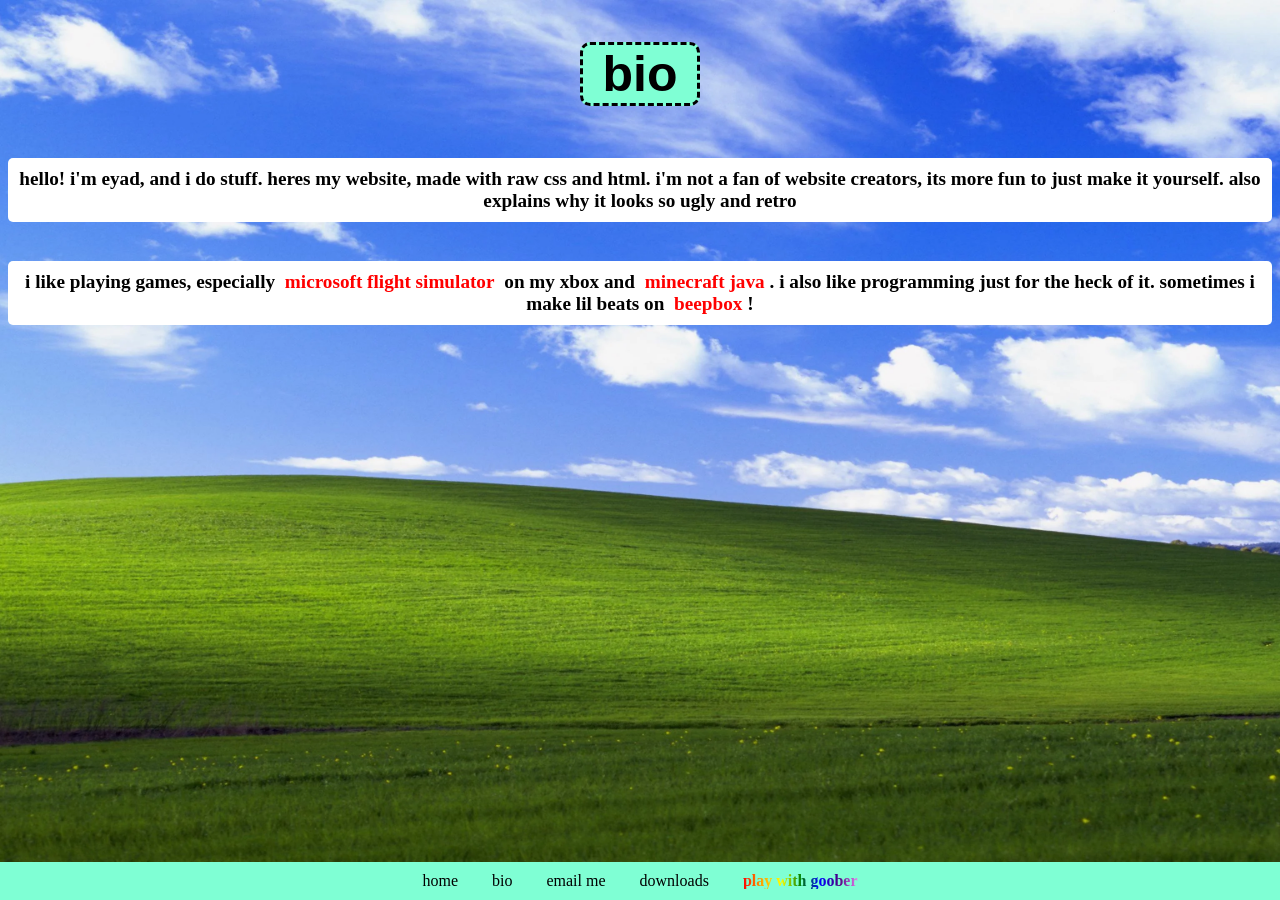
<file: pages/bio.html>
<!DOCTYPE html>
<html lang="en">
<head>
    <meta charset="UTF-8">
    <title>eyad/bio</title>
    <link rel="stylesheet" href="style.css">
</head>
    <footer>
        <nav>
            <a href="../index.html">home</a>
            <a href="bio.html">bio</a>
            <a href="email.html">email me</a>
            <a href="downloads.html">downloads</a>
            <a id="playwithgoober" href="goober.html">play with goober</a>
        </nav>
</footer>    
<body>
    <h1>bio</h1>
    <br>
    <p>hello! i'm eyad, and i do stuff. heres my website, made with raw css and html. i'm not a fan of website creators, its more fun to just make it yourself. also explains why it looks so ugly and retro</p>
    <p>i like playing games, especially <a href="https://www.flightsimulator.com/microsoft-flight-simulator-2024/">microsoft flight simulator</a> on my xbox and <a href="https://minecraft.net">minecraft java</a>. i also like programming just for the heck of it. sometimes i make lil beats on <a href="https://beepbox.co">beepbox</a>!</p>
</body>
</html>
</file>
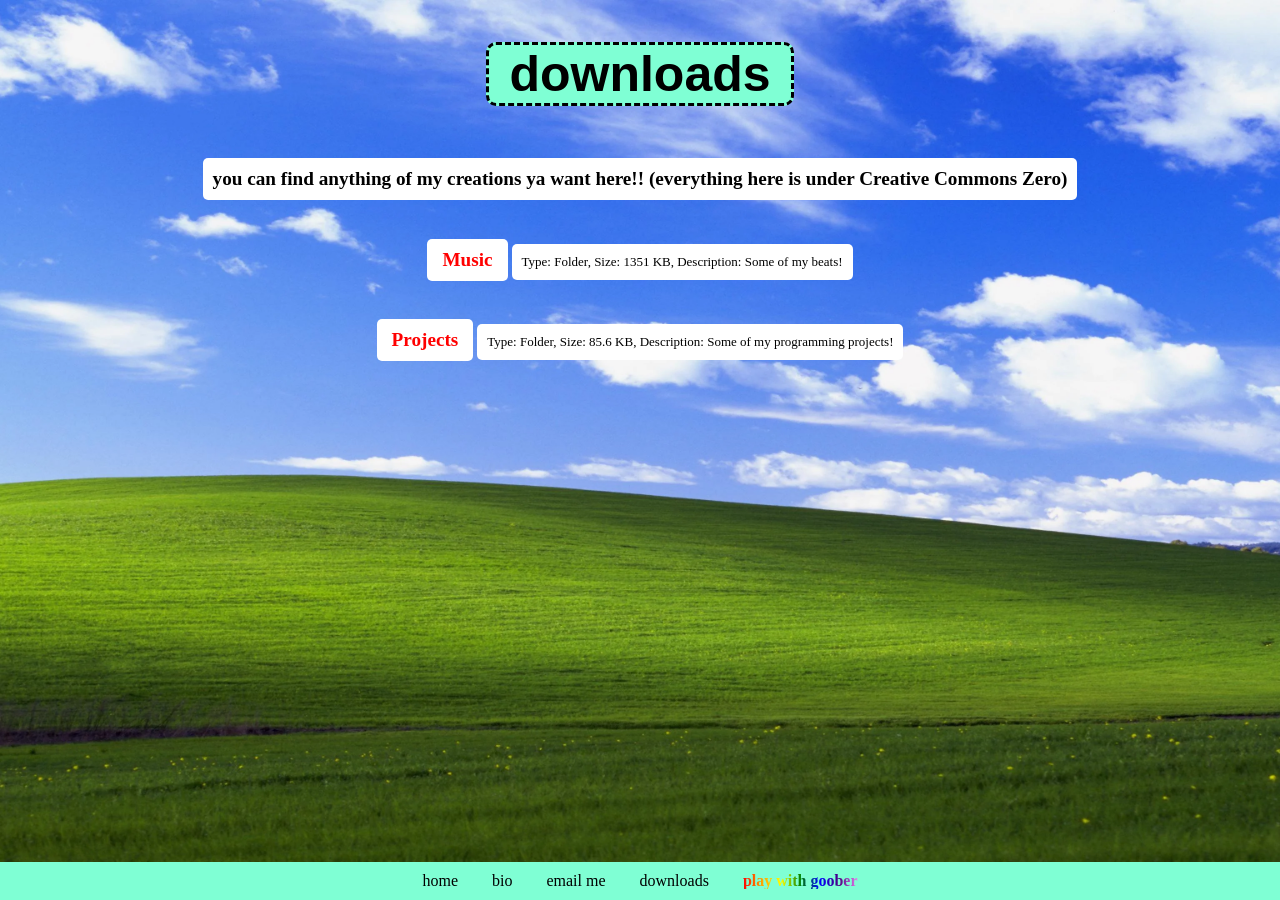
<file: pages/downloads.html>
<!DOCTYPE html>
<html lang="en">
<head>
    <meta charset="UTF-8">
    <title>eyad/downloads</title>
    <link rel="stylesheet" href="style.css">
</head>
    <footer>
        <nav>
            <a href="../index.html">home</a>
            <a href="bio.html">bio</a>
            <a href="email.html">email me</a>
            <a href="downloads.html">downloads</a>
            <a id="playwithgoober" href="goober.html">play with goober</a>
        </nav>
</footer>    
<body>
    <h1>downloads</h1>
    <br>
    <p>you can find anything of my creations ya want here!! (everything here is under Creative Commons Zero)</p>
    <br>
    <div>
        <p><a href="downloads/music.html">Music</a></p>
        <p id="william">Type: Folder, Size: 1351 KB, Description: Some of my beats!</p>
    </div>
    <div>
        <p><a href="downloads/projects.html">Projects</a></p>
        <p id="william">Type: Folder, Size: 85.6 KB, Description: Some of my programming projects!</p>
    </div>
</body>
</html>
</file>
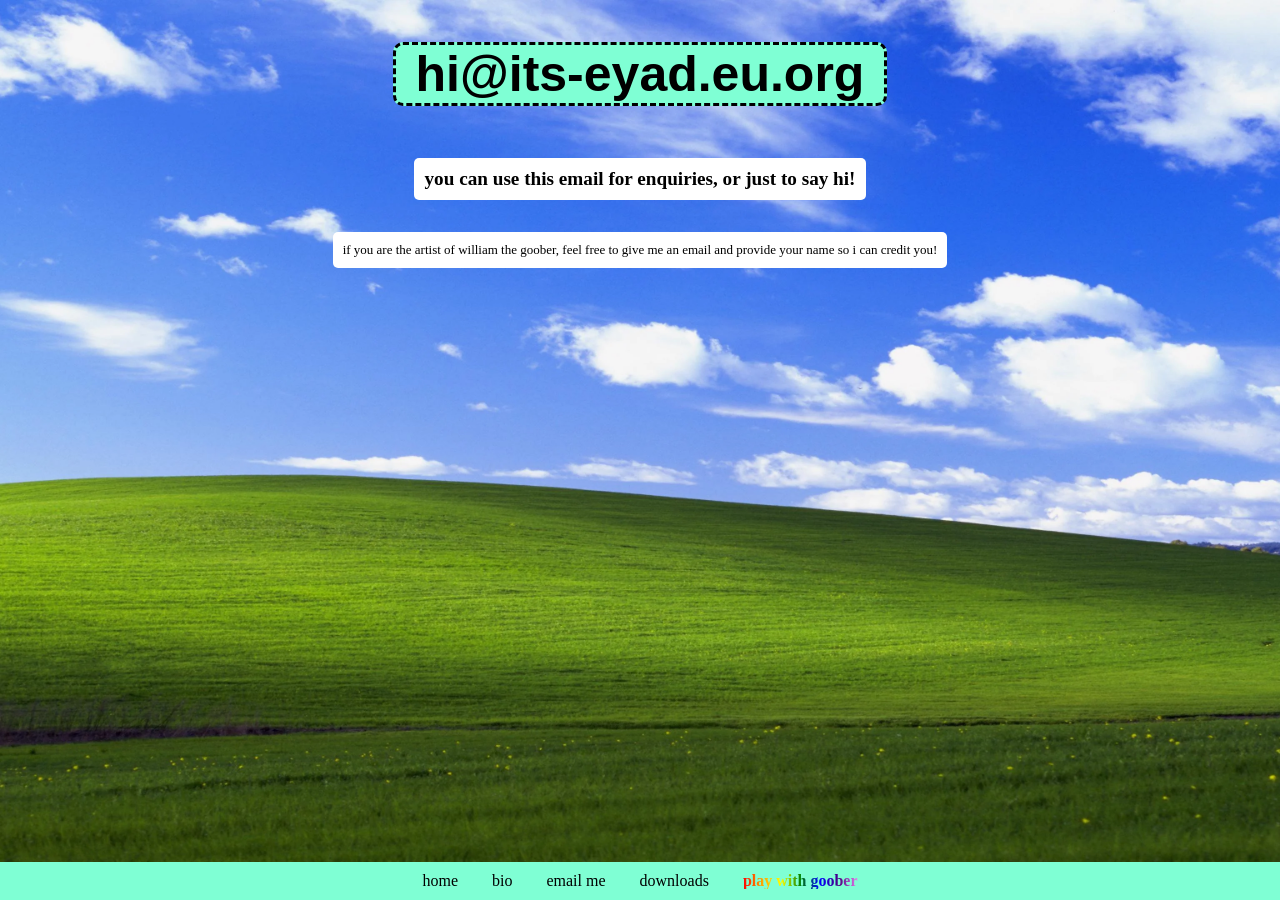
<file: pages/email.html>
<!DOCTYPE html>
<html lang="en">
<head>
    <meta charset="UTF-8">
    <title>eyad/email</title>
    <link rel="stylesheet" href="style.css">
</head>
    <footer>
        <nav>
            <a href="../index.html">home</a>
            <a href="bio.html">bio</a>
            <a href="email.html">email me</a>
            <a href="downloads.html">downloads</a>
            <a id="playwithgoober" href="goober.html">play with goober</a>
        </nav>
</footer>    
<body>
    <h1>hi@its-eyad.eu.org</h1>
    <br>
    <p>you can use this email for enquiries, or just to say hi!</p>
    <br>
    <p id="william">if you are the artist of william the goober, feel free to give me an email and provide your name so i can credit you!</p>
</body>
</html>
</file>
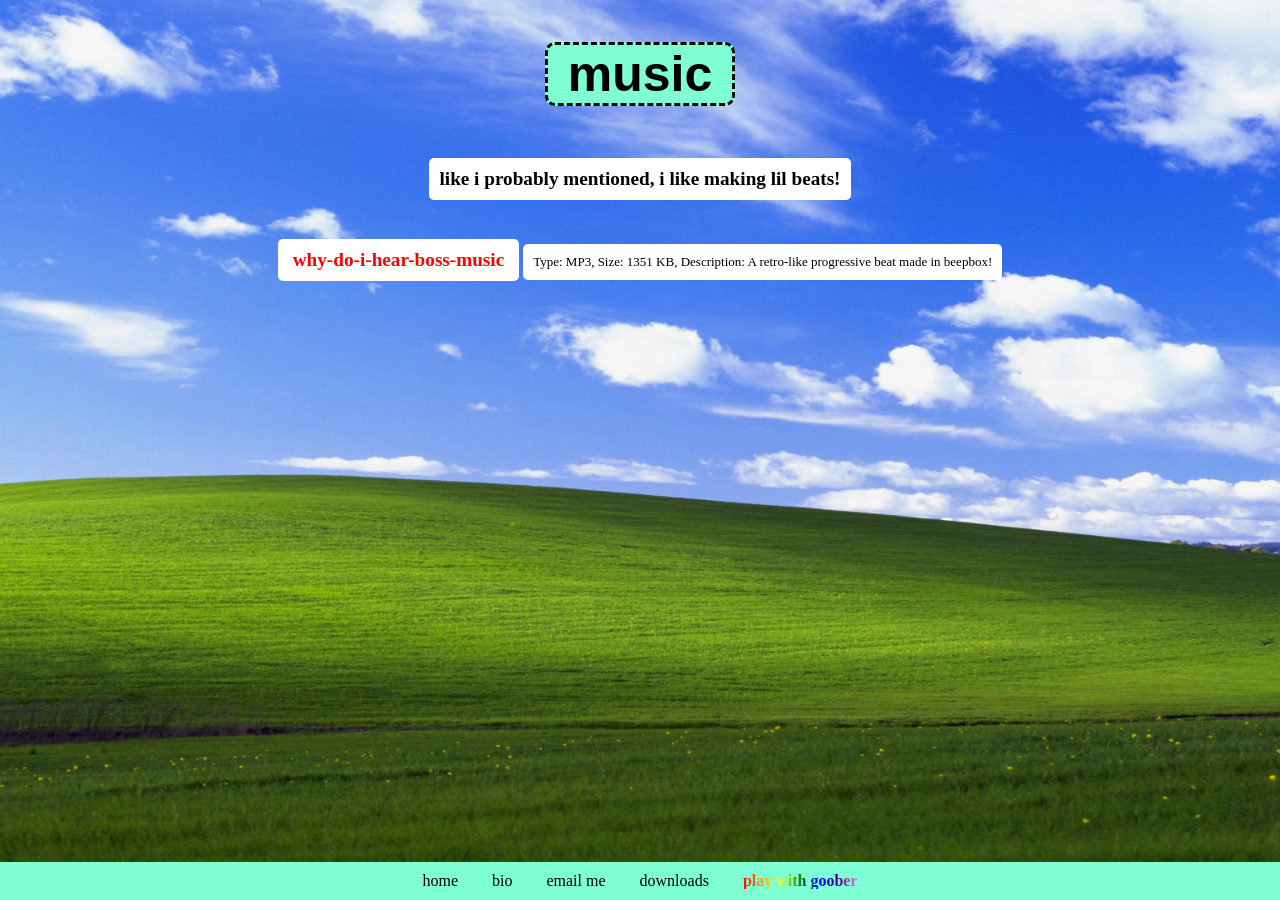
<file: pages/downloads/music.html>
<!DOCTYPE html>
<html lang="en">
<head>
    <meta charset="UTF-8">
    <title>eyad/downloads/music</title>
    <link rel="stylesheet" href="../style.css">
</head>
    <footer>
        <nav>
            <a href="../../index.html">home</a>
            <a href="../bio.html">bio</a>
            <a href="../email.html">email me</a>
            <a href="../downloads.html">downloads</a>
            <a id="playwithgoober" href="../goober.html">play with goober</a>
        </nav>
</footer>    
<body>
    <h1>music</h1>
    <br>
    <p>like i probably mentioned, i like making lil beats!</p>
    <div>
    <p><a href="../../server/music/why-do-i-hear-boss-battle-music.mp3">why-do-i-hear-boss-music</a></p>
    <p id="william">Type: MP3, Size: 1351 KB, Description: A retro-like progressive beat made in beepbox!</p>
    </div>
</body>
</html>
</file>
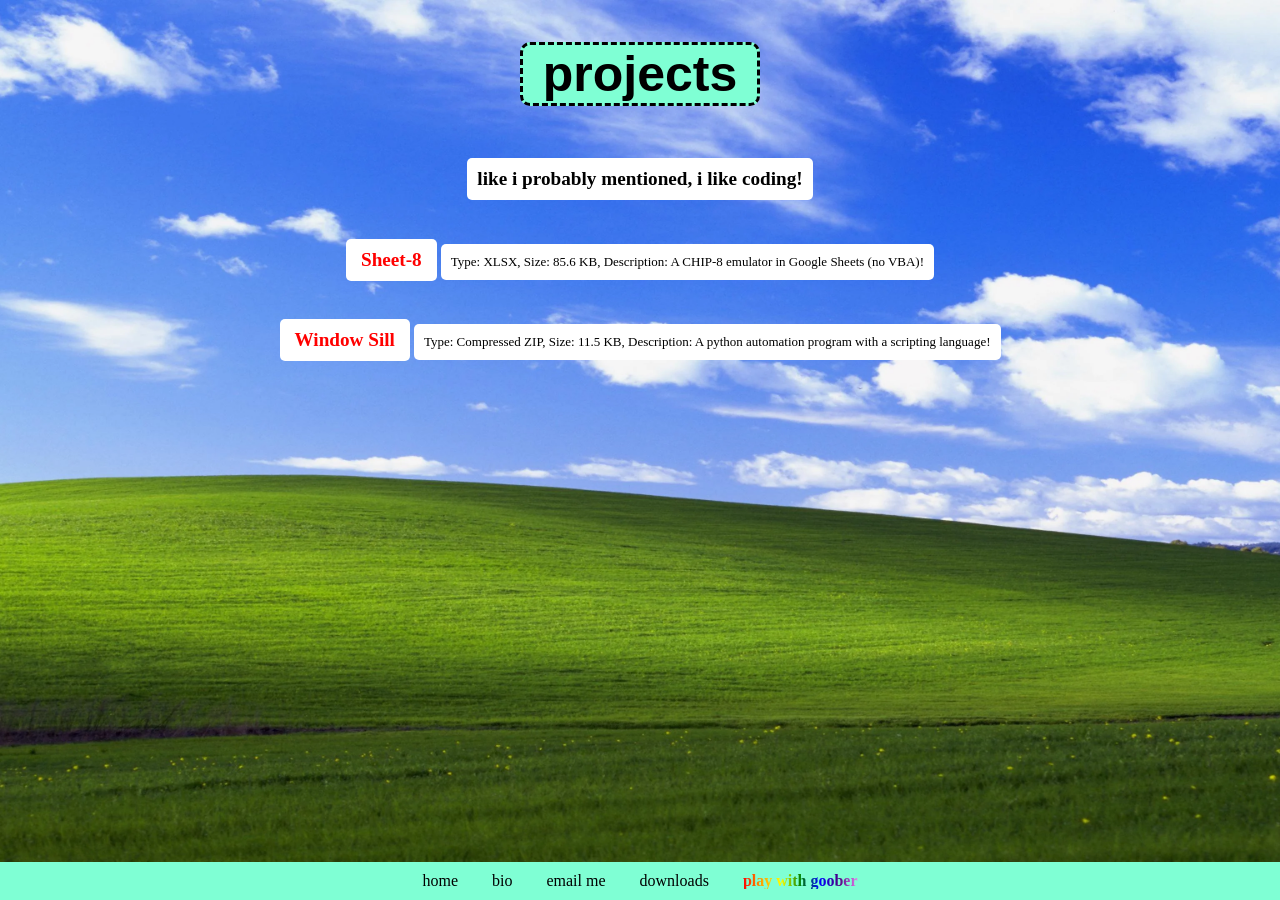
<file: pages/downloads/projects.html>
<!DOCTYPE html>
<html lang="en">
<head>
    <meta charset="UTF-8">
    <title>eyad/downloads/projects</title>
    <link rel="stylesheet" href="../style.css">
</head>
    <footer>
        <nav>
            <a href="../../index.html">home</a>
            <a href="../bio.html">bio</a>
            <a href="../email.html">email me</a>
            <a href="../downloads.html">downloads</a>
            <a id="playwithgoober" href="../goober.html">play with goober</a>
        </nav>
</footer>    
<body>
    <h1>projects</h1>
    <br>
    <p>like i probably mentioned, i like coding!</p>
    <div>
    <p><a href="../../server/projects/sheet-8.xlsx">Sheet-8</a></p>
    <p id="william">Type: XLSX, Size: 85.6 KB, Description: A CHIP-8 emulator in Google Sheets (no VBA)!</p>
    </div>
    <div>
    <p><a href="../../server/projects/Window Sill.zip">Window Sill</a></p>
    <p id="william">Type: Compressed ZIP, Size: 11.5 KB, Description: A python automation program with a scripting language!</p>
    </div>
</body>
</html>
</file>
<file: pages/style.css>
body {
    background-image: url('../server/images/wallpaper.webp');
    background-size: cover;      /* stretches image to fill the whole page */
    background-position: center; /* keeps it centered */
    background-repeat: no-repeat; /* stops it from tiling */
    background-attachment: fixed; /* image stays fixed when you scroll */
    text-align: center;
}


h1 {
    background-color: aquamarine;
    text-align: center;
    display: inline-block;
    border: dashed;
    padding-left: 20px;
    padding-right: 20px;
    font-family: "Segoe UI", "Noto Sans", sans-serif;
    font-size: 50px;
    border-radius: 10px;
}

h2 {
    background-color: white;
    text-align: center;
    display: inline-block;
    border: dashed;
    padding-left: 20px;
    padding-right: 20px;
    font-family: Segoe UI;
    font-size: 30px;
    border-radius: 10px;
}

p {
    font-size: larger;
    font-family: 'Arial Narrow';
    background-color: white;
    padding: 10px;
    border-radius: 5px;
    display: inline-block;
    font-weight: 650;
}

footer {
    position: fixed;
    bottom: 0;
    left: 0;
    width: 100%;
    background-color: aquamarine;
    text-align: center;
    padding: 10px 0;
}

footer a {
    margin: 0 15px;
    text-decoration: none;
    color: black;
    font-family: 'Arial Narrow'
}

footer a:hover {
    text-decoration: underline;
}

#william {
    font-size: small;
    font-weight: 100;
}

#playwithgoober {
  background: linear-gradient(to right, red, orange, yellow, green, blue, indigo, violet);
  -webkit-background-clip: text;
  background-clip: text;
  color: transparent;
  font-weight: bold;
}

a {
    margin:5px;
    text-decoration: none;
    color: red;
    font-family: 'Arial Narrow'
}

#text {
    background-color: red;
    text-align: center;
    display: inline-block;
    border: dashed;
    padding-left: 20px;
    padding-right: 20px;
    font-family: Segoe UI;
    font-size: 30px;
    border-radius: 10px;
}
</file>
